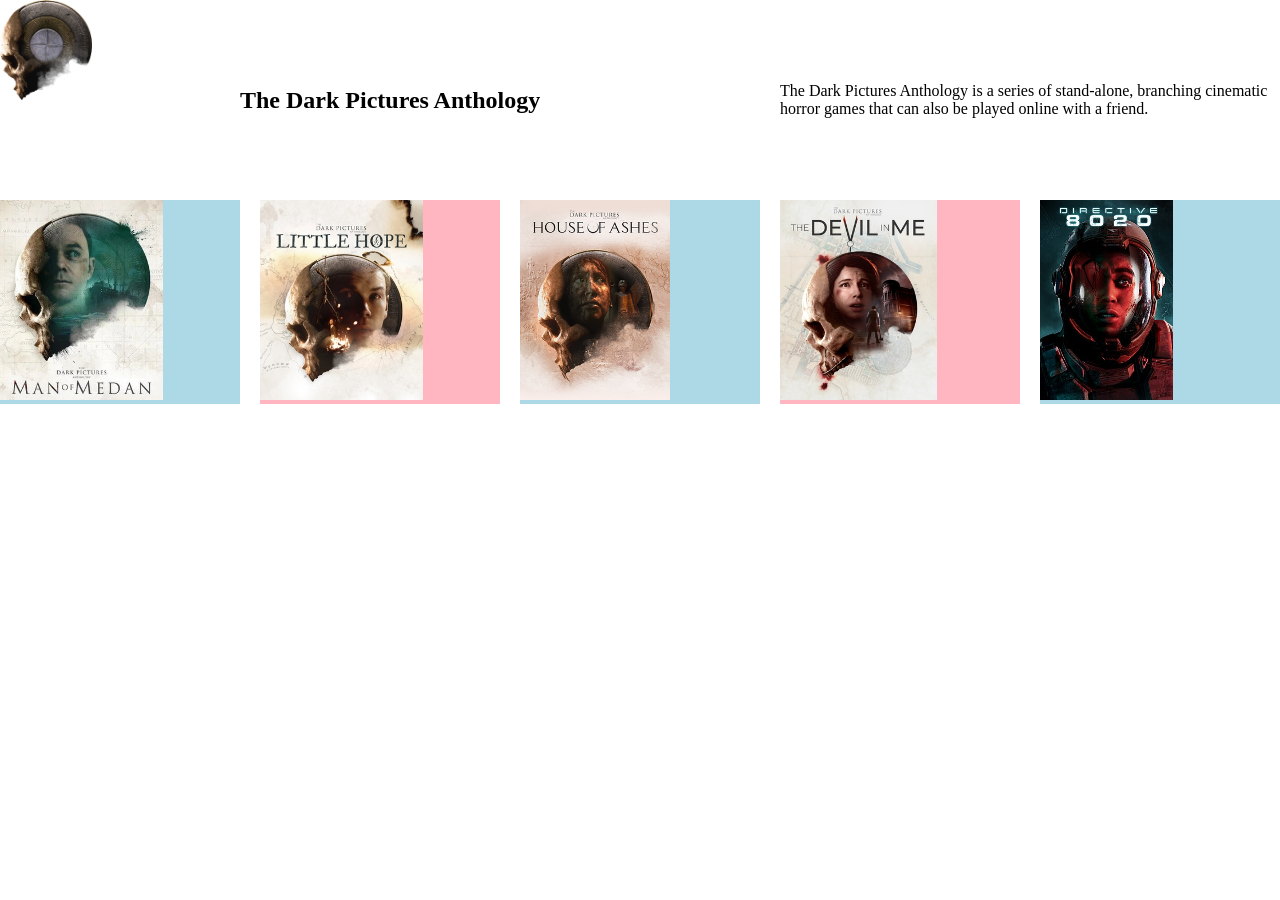
<file: index.html>
<!DOCTYPE html>
<html>

<head>
  <title>The Dark Pictures Anthology</title>
  <link rel="stylesheet" href="styles/homepage.css">
</head>

<body>
  <header class="header">
    <section class="corner">
      <img class="logo" src="cover-art/The_Dark_Pictures_Anthology_skull_logo.png" alt="Dark Pictures Logo">
    </section>
    <section class="heading">
      <h1>The Dark Pictures Anthology</h1>
    </section>
    <section class="dark-description">
      <p>
        The Dark Pictures Anthology is a series of stand-alone&#44;
        branching cinematic horror games that can also be played
        online with a friend&#46;
      </p>
    </section>
  </header>
  <nav class="nav-links-grid">
    <div class="one">
      <a href="manOfMedan.html" title="Go to Man of Medan page">
        <img class="man" src="cover-art/Cover_art_Man_of_Medan.png" alt="Man of Medan Logo"></a>
    </div>
    <div class="two">
      <a href="littleHope.html" title="Go to Little Hope page">
        <img class="little" src="cover-art/Dark_Pictures_Little_Hope_cover_art.jpg" alt="Little Hope Logo"></a>
    </div>
    <div class="three">
      <a href="houseOfAshes.html" title="Go to House of Ashes page">
        <img class="house" src="cover-art/House_of_Ashes_cover_art.png" alt="House of Ashes Logo"></a>
    </div>
    <div class="four">
      <a href="theDevilInMe.html" title="Go to The Devil in Me page">
        <img class="devil" src="cover-art/The_Devil_in_Me_cover_art.jpg" alt="The Devil in Me Logo"></a>
    </div>
    <div class="five">
      <a href="directive8020.html" title="Go to Directive 8020 page">
        <img class="directive" src="cover-art/Directive_8020_cover_art.jpg" alt="Directive 8020 Logo"></a>
    </div>
  </nav>
</body>

</html>
</file>
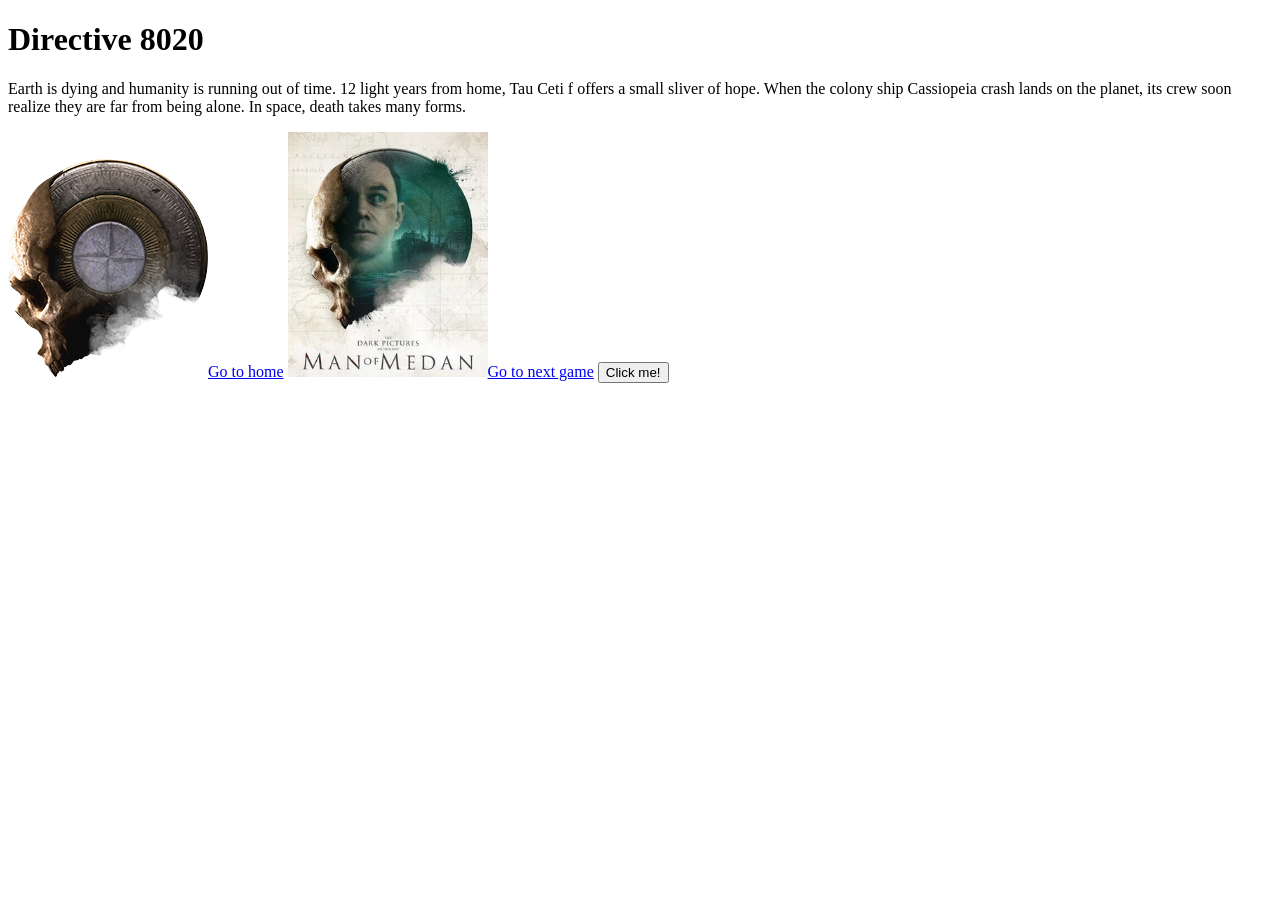
<file: directive8020.html>
<!DOCTYPE html>
<html>

<head>
  <title>Directive 8020</title>
  <link rel="stylesheet" href="styles/directive8020.css">
  <script src="scripts/D8020APIScript.js" defer></script>
</head>

<body>
  <h1>Directive 8020</h1>
  <p>
    Earth is dying and humanity is running out of time&#46;
    12 light years from home&#44; Tau Ceti f offers a small
    sliver of hope&#46; When the colony ship Cassiopeia crash
    lands on the planet&#44; its crew soon realize they are far
    from being alone&#46; In space&#44; death takes many forms&#46;
  </p>
  <a href="index.html" title="Go to home page">
    <img src="cover-art/The_Dark_Pictures_Anthology_skull_logo.png" alt="Dark Pictures Logo">Go to home</a>
  <a href="manOfMedan.html" title="Go to Man of Medan page">
    <img src="cover-art/Cover_art_Man_of_Medan.png" alt="Man of Medan Logo">Go to next game</a>
  <button id="fetch-button">Click me!</button>
  <div id="output">

  </div>
  <div id="gallery">

  </div>
  <div id="movieGallery">

  </div>
</body>

</html>
</file>
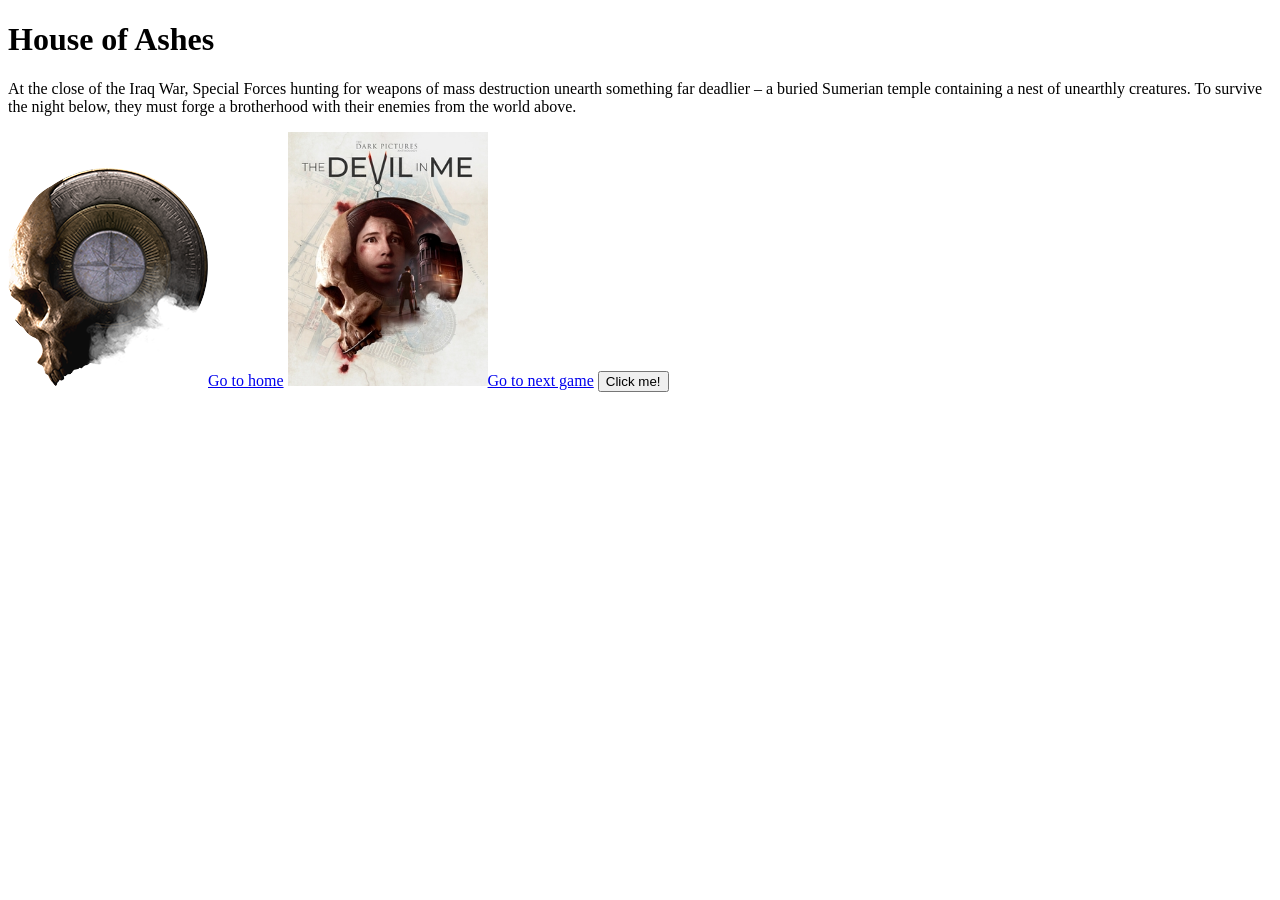
<file: houseOfAshes.html>
<!DOCTYPE html>
<html>

<head>
  <title>House of Ashes</title>
  <link rel="stylesheet" href="styles/houseOfAshes.css">
  <script src="scripts/HoAAPIScript.js" defer></script>
</head>

<body>
  <h1>House of Ashes</h1>
  <p>
    At the close of the Iraq War&#44; Special Forces hunting for
    weapons of mass destruction unearth something far deadlier
    &#8211; a buried Sumerian temple containing a nest of unearthly
    creatures&#46; To survive the night below&#44; they must forge a
    brotherhood with their enemies from the world above&#46;
  </p>
  <a href="index.html" title="Go to home page">
    <img src="cover-art/The_Dark_Pictures_Anthology_skull_logo.png" alt="Dark Pictures Logo">Go to home</a>
  <a href="theDevilInMe.html" title="Go to The Devil in Me page">
    <img src="cover-art/The_Devil_in_Me_cover_art.jpg" alt="The Devil in Me Logo">Go to next game</a>
  <button id="fetch-button">Click me!</button>
  <div id="output">

  </div>
  <div id="gallery">

  </div>
  <div id="movieGallery">

  </div>
</body>

</html>
</file>
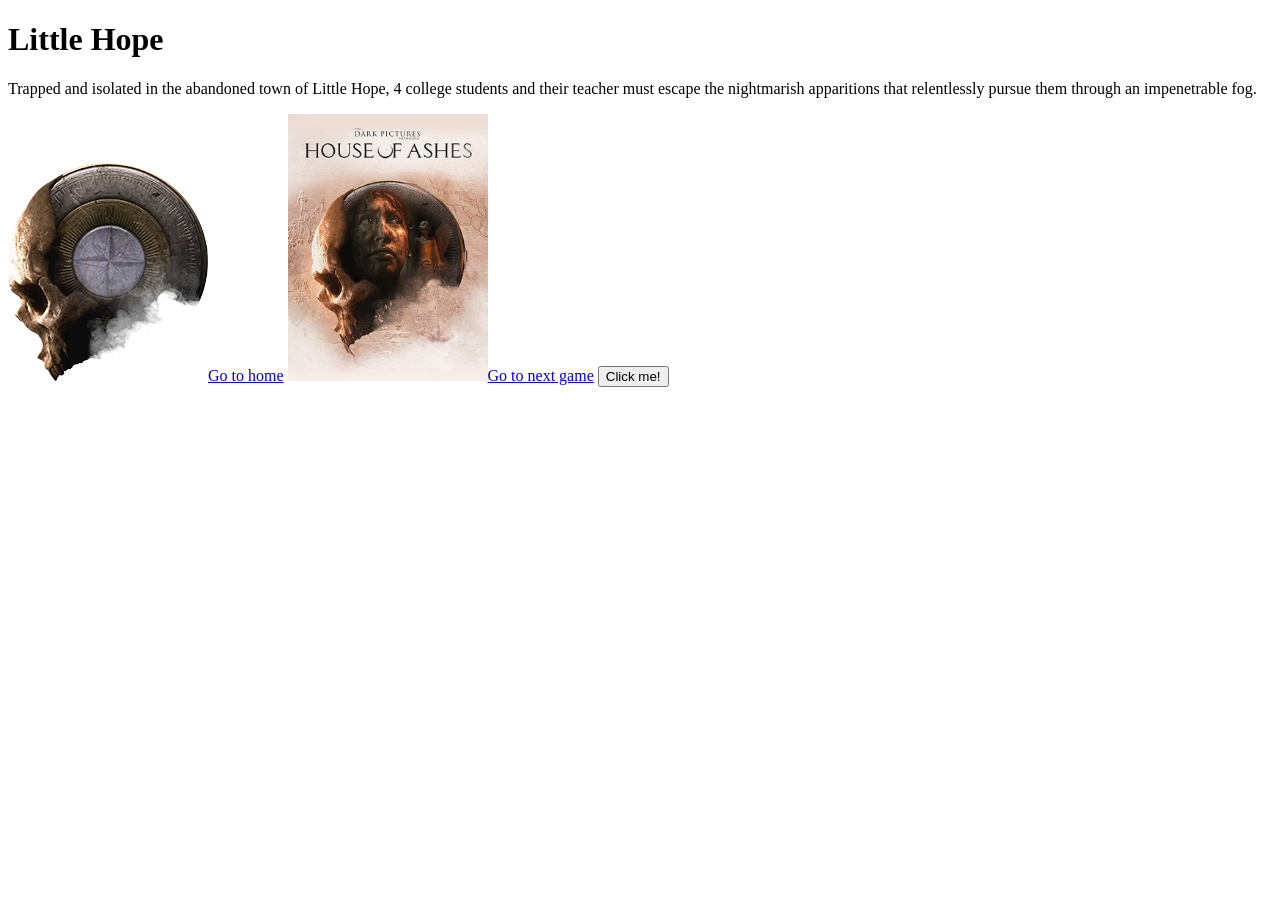
<file: littleHope.html>
<!DOCTYPE html>
<html>

<head>
  <title>Little Hope</title>
  <link rel="stylesheet" href="styles/littleHope.css">
  <script src="scripts/LHAPIScript.js" defer></script>
</head>

<body>
  <h1>Little Hope</h1>
  <p>
    Trapped and isolated in the abandoned town of Little Hope&#44;
    4 college students and their teacher must escape the
    nightmarish apparitions that relentlessly pursue them
    through an impenetrable fog&#46;
  </p>
  <a href="index.html" title="Go to home page">
    <img src="cover-art/The_Dark_Pictures_Anthology_skull_logo.png" alt="Dark Pictures Logo">Go to home</a>
  <a href="houseOfAshes.html" title="Go to House of Ashes page">
    <img src="cover-art/House_of_Ashes_cover_art.png" alt="House of Ashes Logo">Go to next game</a>
  <button id="fetch-button">Click me!</button>
  <div id="output">

  </div>
  <div id="gallery">

  </div>
  <div id="movieGallery">

  </div>
</body>

</html>
</file>
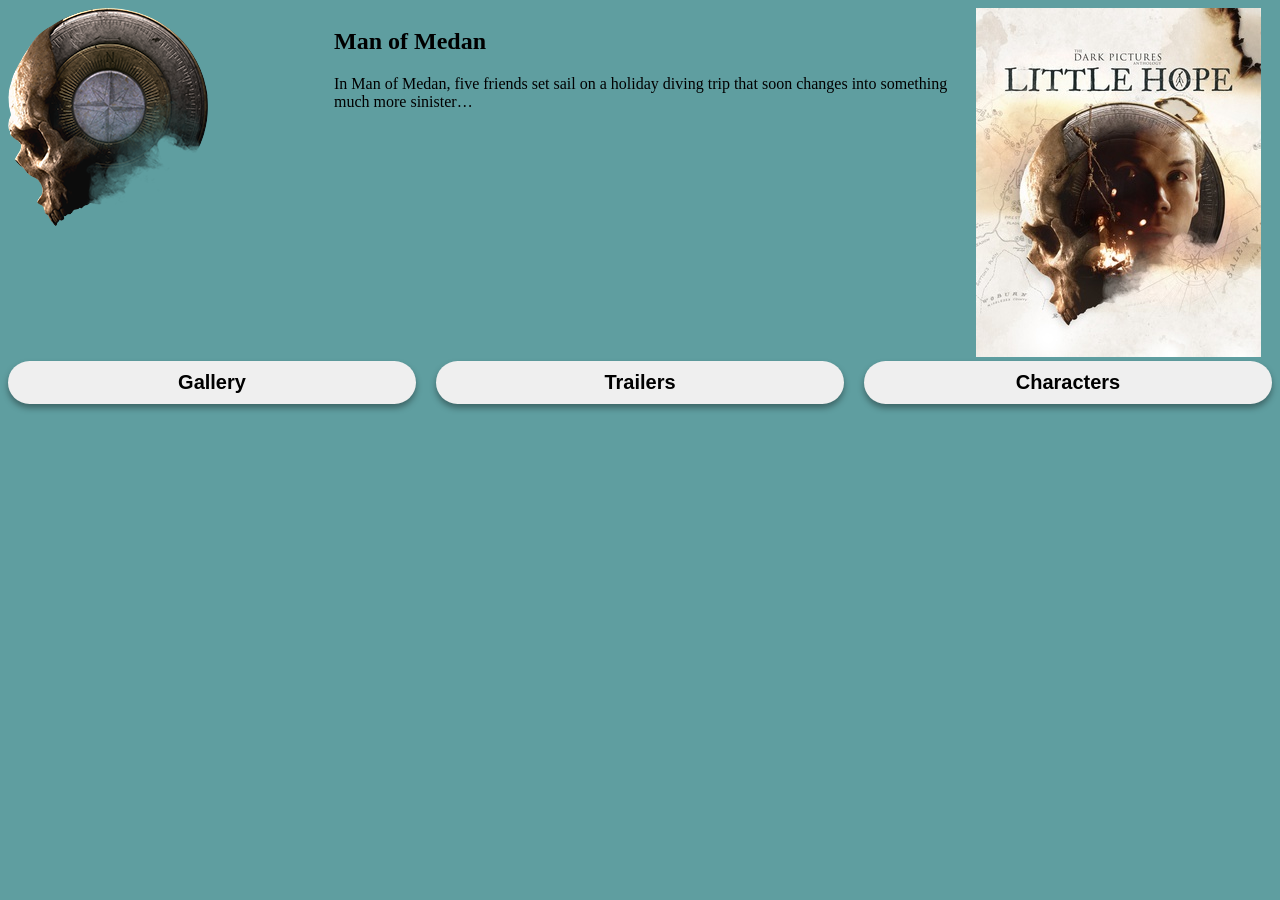
<file: manOfMedan.html>
<!DOCTYPE html>
<html>

<head>
  <title>Man of Medan</title>
  <link rel="stylesheet" href="styles/manOfMedan.css">
  <script src="scripts/MoMAPIScript.js" defer></script>
</head>

<body>
  <header class="manOfMedanHeader">
    <section class="homePage">
      <a href="index.html" title="Go to home page">
        <img src="cover-art/The_Dark_Pictures_Anthology_skull_logo.png" alt="Dark Pictures Logo"></a>
    </section>
    <section class="nameAndDescription">
      <h1>Man of Medan</h1>
      <p>In Man of Medan&#44; five friends set sail on a holiday diving
        trip that soon changes into something much more sinister&#8230;
      </p>
    </section>
    <section class="nextGame">
      <a href="littleHope.html" title="Go to Little Hope page">
        <img src="cover-art/Dark_Pictures_Little_Hope_cover_art.jpg" alt="Little Hope Logo"></a>
    </section>
  </header>

  <main class="mainButtons">
    <button id="gallery-button">Gallery</button>
    <button id="movieGallery-button">Trailers</button>
    <button id="characters-button">Characters</button>
  </main>
  <div id="gallery">

  </div>
</body>

</html>
</file>
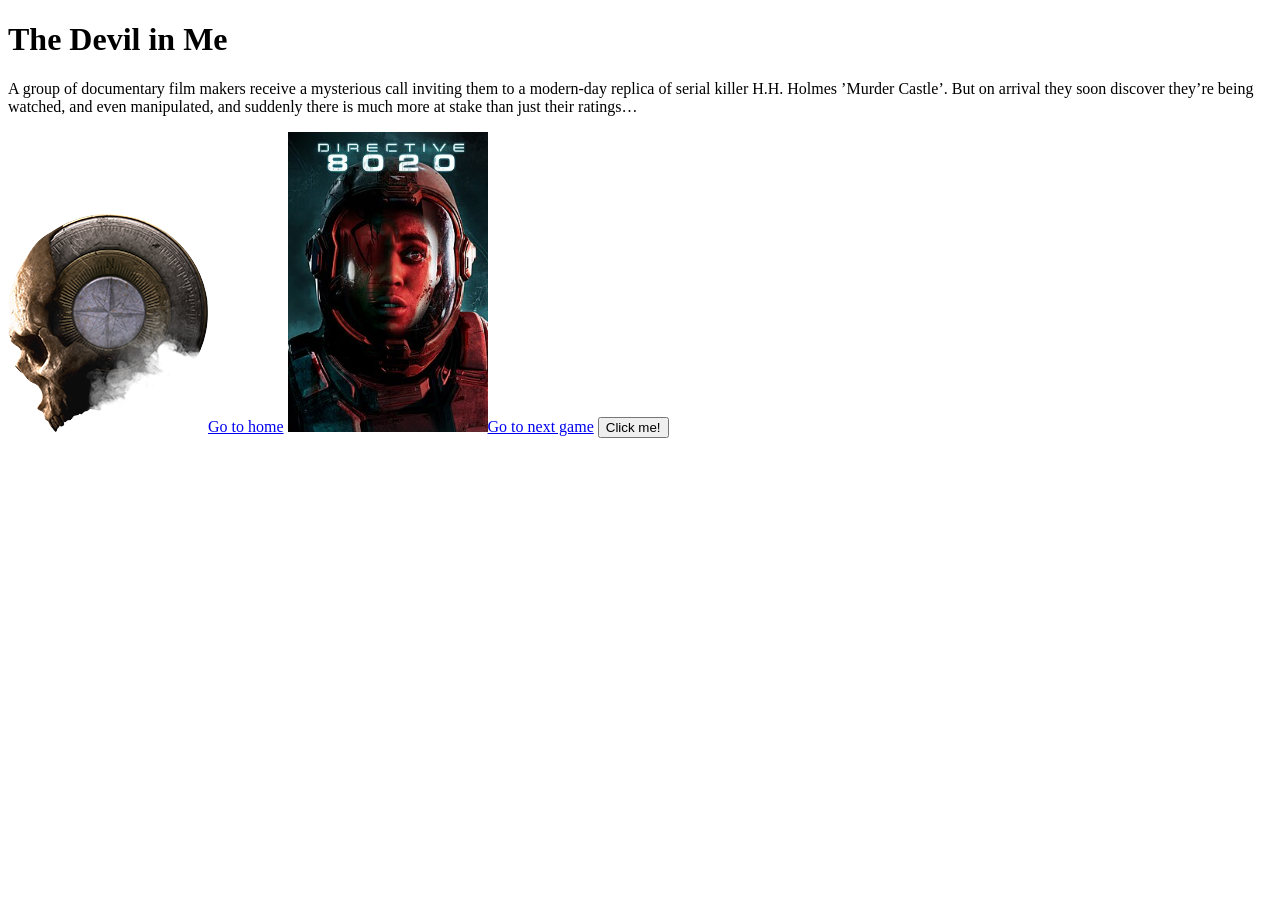
<file: theDevilInMe.html>
<!DOCTYPE html>
<html>

<head>
  <title>The Devil in Me</title>
  <link rel="stylesheet" href="styles/theDevilInMe.css">
  <script src="scripts/TDiMAPIScript.js" defer></script>
</head>

<body>
  <h1>The Devil in Me</h1>
  <p>
    A group of documentary film makers receive a mysterious call
    inviting them to a modern-day replica of serial killer
    H&#46;H&#46; Holmes &#8217;Murder Castle&#8217;&#46; But on
    arrival they soon discover they&#8217;re being watched&#44;
    and even manipulated&#44; and suddenly there is much more at
    stake than just their ratings&#8230;
  </p>
  <a href="index.html" title="Go to home page">
    <img src="cover-art/The_Dark_Pictures_Anthology_skull_logo.png" alt="Dark Pictures Logo">Go to home</a>
  <a href="directive8020.html" title="Go to Directive 8020 page">
    <img src="cover-art/Directive_8020_cover_art.jpg" alt="Directive 8020 Logo">Go to next game</a>
  <button id="fetch-button">Click me!</button>
  <div id="output">

  </div>
  <div id="gallery">

  </div>
  <div id="movieGallery">

  </div>
</body>

</html>
</file>
<file: styles/homepage.css>
body {
  margin: 0;
}

.man,
.little,
.house,
.devil,
.directive {
  max-width: 100%;
  height: 200px;
}

.one,
.three,
.five {
  background-color: lightblue;
}

.two,
.four {
  background-color: lightpink;
}

.nav-links-grid {
  display: grid;
  grid-template-columns: 1fr 1fr 1fr 1fr 1fr;
  column-gap: 20px;
}

.header {
  height: 200px;
  display: flex;
  flex-direction: row;
  justify-content: space-between;
}

.corner {
  width: 150px;
}

.heading {
  flex: 1;
  margin-left: 70px;
  margin-right: 70px;
  max-width: 450px;
  display: flex;
  align-items: center;
}

.dark-description {
  width: 500px;
  display: flex;
  align-items: center;
}

.logo {
  height: 100px;
}
</file>
<file: styles/directive8020.css>
img {
  width: 200px;
}

#gallery {
  display: grid;
  grid-template-columns: repeat(3, 1fr);
  gap: 15px;
}

#gallery img {
  width: 100%;
  height: 200px;
  object-fit: cover;
  border-radius: 8px;
}
</file>
<file: styles/houseOfAshes.css>
img {
  width: 200px;
}

#gallery {
  display: grid;
  grid-template-columns: repeat(3, 1fr);
  gap: 15px;
}

#gallery img {
  width: 100%;
  height: 200px;
  object-fit: cover;
  border-radius: 8px;
}
</file>
<file: styles/littleHope.css>
img {
  width: 200px;
}

#gallery {
  display: grid;
  grid-template-columns: repeat(3, 1fr);
  gap: 15px;
}

#gallery img {
  width: 100%;
  height: 200px;
  object-fit: cover;
  border-radius: 8px;
}
</file>
<file: styles/manOfMedan.css>
body {
  background-color: cadetblue;
}

#gallery {
  display: grid;
  grid-template-columns: repeat(3, 1fr);
  gap: 15px;
}

#gallery img {
  width: 100%;
  height: 200px;
  object-fit: cover;
  border-radius: 8px;
}

.character-card1 img,
.character-card2 img,
.character-card3 img,
.character-card4 img,
.character-card5 img {
  align-self: center;
}

.character-card1 p,
.character-card1 h3,
.character-card2 p,
.character-card2 h3,
.character-card3 p,
.character-card3 h3,
.character-card4 p,
.character-card4 h3,
.character-card5 p,
.character-card5 h3 {
  text-align: center;
}

.character-card1 h3,
.character-card2 h3,
.character-card3 h3,
.character-card4 h3,
.character-card5 h3 {
  font-weight: bold;
}

.mainButtons {
  display: grid;
  grid-template-columns: repeat(3, 1fr);
  justify-content: center;
  gap: 20px;
}

.mainButtons button {
  font-weight: bold;
  font-size: 20px;
  color: black;
  padding: 10px 20px;
  cursor: pointer;
  border: none;
  border-radius: 50px;
  box-shadow: 0 4px 6px rgba(0, 0, 0, 0.36);
}

.manOfMedanHeader {
  display: grid;
  grid-template-columns: 25% 50% 25%;
  gap: 10px;
}

.homePage {}

.nameAndDescription {}

.nextGame {}
</file>
<file: styles/theDevilInMe.css>
img {
  width: 200px;
}

#gallery {
  display: grid;
  grid-template-columns: repeat(3, 1fr);
  gap: 15px;
}

#gallery img {
  width: 100%;
  height: 200px;
  object-fit: cover;
  border-radius: 8px;
}
</file>
